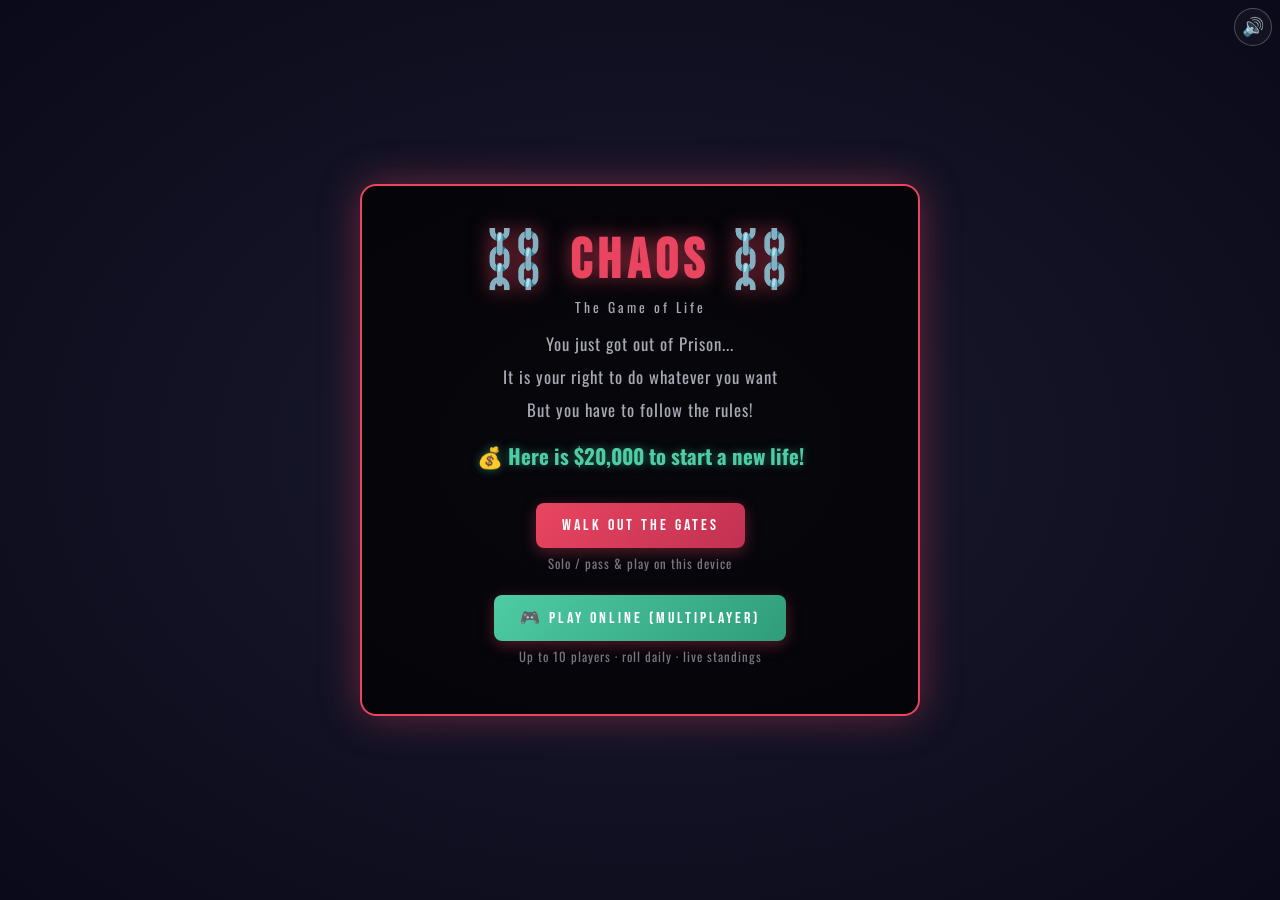
<file: index.html>
<!DOCTYPE html>
<html lang="en">
<head>
    <meta charset="UTF-8">
    <meta name="viewport" content="width=device-width, initial-scale=1.0, maximum-scale=1.0, user-scalable=no">
    <title>CHAOS - The Game of Life</title>
    <link href="https://fonts.googleapis.com/css2?family=Bebas+Neue&family=Oswald:wght@400;600;700&display=swap" rel="stylesheet">
    <link rel="stylesheet" href="style.css">
</head>
<body>

    <!-- INTRO SCREEN -->
    <div id="introScreen" class="screen">
        <div class="prison-gates">
            <div class="logo-wrap">
                <h1 class="logo">⛓️ CHAOS ⛓️</h1>
                <p class="logo-sub">The Game of Life</p>
            </div>
            <p class="intro-text">You just got out of Prison...</p>
            <p class="intro-text">It is your right to do whatever you want</p>
            <p class="intro-text">But you have to follow the rules!</p>
            <p class="money-text">💰 Here is $20,000 to start a new life!</p>
            <button id="startBtn" class="btn">WALK OUT THE GATES</button>
            <p class="intro-text" style="margin-top:6px;font-size:0.8em;opacity:0.7;">Solo / pass &amp; play on this device</p>
            <a href="lobby.html" class="btn" style="display:inline-block;margin-top:14px;text-decoration:none;background:linear-gradient(135deg,#4ecca3,#2f9c7a);">🎮 PLAY ONLINE (MULTIPLAYER)</a>
            <p class="intro-text" style="margin-top:6px;font-size:0.8em;opacity:0.7;">Up to 10 players · roll daily · live standings</p>
        </div>
    </div>

    <!-- SETUP SCREEN -->
    <div id="setupScreen" class="screen hidden">
        <div class="logo-wrap">
            <h1 class="logo">⚡ CHAOS ⚡</h1>
            <p class="logo-sub">The Game of Life</p>
        </div>
        <h2 class="setup-heading">Game Setup</h2>
        <div class="setup-section">
            <h3>How Many Players?</h3>
            <div class="player-buttons">
                <button class="player-btn" onclick="setPlayers(2)">2</button>
                <button class="player-btn" onclick="setPlayers(3)">3</button>
                <button class="player-btn" onclick="setPlayers(4)">4</button>
                <button class="player-btn" onclick="setPlayers(5)">5</button>
                <button class="player-btn" onclick="setPlayers(6)">6</button>
                <button class="player-btn" onclick="setPlayers(7)">7</button>
                <button class="player-btn" onclick="setPlayers(8)">8</button>
                <button class="player-btn" onclick="setPlayers(9)">9</button>
                <button class="player-btn" onclick="setPlayers(10)">10</button>
            </div>
        </div>
        <div class="setup-section">
            <h3>Win Goal?</h3>
            <div class="goal-buttons">
                <button class="goal-btn" onclick="setGoal(100000)">$100K</button>
                <button class="goal-btn" onclick="setGoal(250000)">$250K</button>
                <button class="goal-btn" onclick="setGoal(500000)">$500K</button>
                <button class="goal-btn" onclick="setGoal(1000000)">$1M</button>
                <button class="goal-btn" onclick="setGoal(5000000)">$5M</button>
            </div>
        </div>
        <div class="setup-section">
            <h3>Board Mode?</h3>
            <div class="mode-buttons">
                <button class="mode-btn selected" data-mode="normal" onclick="setMode(event)">
                    <div class="mode-icon">🎯</div>
                    <div class="mode-label">NORMAL</div>
                    <div class="mode-desc">Classic CHAOS — real life struggles</div>
                </button>
                <button class="mode-btn" data-mode="funny" onclick="setMode(event)">
                    <div class="mode-icon">😂</div>
                    <div class="mode-label">FUNNY</div>
                    <div class="mode-desc">Ridiculous outcomes &amp; silly names</div>
                </button>
                <button class="mode-btn" data-mode="sarcastic" onclick="setMode(event)">
                    <div class="mode-icon">😈</div>
                    <div class="mode-label">SARCASTIC</div>
                    <div class="mode-desc">Adult humor — brutally honest chaos</div>
                </button>
            </div>
        </div>
        <button id="setupDoneBtn" class="btn hidden" onclick="setupPlayers()">NEXT — Setup Players</button>
    </div>

    <!-- PLAYER SETUP SCREEN -->
    <div id="playerSetupScreen" class="screen hidden">
        <div class="logo-wrap"><h1 class="logo">⚡ CHAOS ⚡</h1></div>
        <h2 id="playerSetupTitle" class="setup-heading">Player 1 Setup</h2>

        <div class="ab-builder">
            <div class="ab-preview-col">
                <div class="ab-face-wrap">
                    <svg id="avatarSVG" viewBox="0 0 100 160" width="160" height="256" xmlns="http://www.w3.org/2000/svg">
                        <defs>
                            <clipPath id="foreheadClip"><rect x="0" y="0" width="100" height="50"/></clipPath>
                        </defs>
                        <ellipse cx="50" cy="157" rx="18" ry="3" fill="rgba(0,0,0,0.3)"/>
                        <g id="svgLegs">
                            <rect x="34" y="118" width="12" height="28" rx="5" fill="#1565c0"/>
                            <rect x="54" y="118" width="12" height="28" rx="5" fill="#1565c0"/>
                        </g>
                        <g id="svgShoes">
                            <ellipse cx="40" cy="147" rx="9" ry="5" fill="#1a1a1a"/>
                            <ellipse cx="60" cy="147" rx="9" ry="5" fill="#1a1a1a"/>
                        </g>
                        <g id="svgBody">
                            <rect x="29" y="80" width="42" height="42" rx="8" fill="#1976d2"/>
                            <path d="M42 80 L50 90 L58 80" fill="#fff" opacity="0.9"/>
                        </g>
                        <g id="svgArms">
                            <rect x="16" y="82" width="13" height="30" rx="6" fill="#1976d2"/>
                            <rect x="71" y="82" width="13" height="30" rx="6" fill="#1976d2"/>
                        </g>
                        <g id="svgHands">
                            <ellipse cx="22" cy="116" rx="7" ry="6" fill="#FDBCB4"/>
                            <ellipse cx="78" cy="116" rx="7" ry="6" fill="#FDBCB4"/>
                        </g>
                        <rect id="svgNeck" x="43" y="75" width="14" height="10" fill="#FDBCB4"/>
                        <g id="svgHairBack"></g>
                        <ellipse id="svgEarL" cx="23" cy="60" rx="5" ry="7" fill="#FDBCB4"/>
                        <ellipse id="svgEarR" cx="77" cy="60" rx="5" ry="7" fill="#FDBCB4"/>
                        <ellipse cx="23" cy="60" rx="3" ry="4.5" fill="#e8a882" opacity="0.5"/>
                        <ellipse cx="77" cy="60" rx="3" ry="4.5" fill="#e8a882" opacity="0.5"/>
                        <ellipse id="svgHead" cx="50" cy="58" rx="26" ry="28" fill="#FDBCB4"/>
                        <g id="svgBrows">
                            <path d="M34 46 Q40 43 46 46" stroke="#5a3e2b" stroke-width="2" fill="none" stroke-linecap="round"/>
                            <path d="M54 46 Q60 43 66 46" stroke="#5a3e2b" stroke-width="2" fill="none" stroke-linecap="round"/>
                        </g>
                        <g id="svgEyes">
                            <ellipse cx="40" cy="54" rx="6" ry="6.5" fill="white"/>
                            <ellipse cx="60" cy="54" rx="6" ry="6.5" fill="white"/>
                            <circle cx="41" cy="55" r="3.5" fill="#3d2b1f"/>
                            <circle cx="61" cy="55" r="3.5" fill="#3d2b1f"/>
                            <circle cx="42" cy="54" r="1.2" fill="white"/>
                            <circle cx="62" cy="54" r="1.2" fill="white"/>
                        </g>
                        <g id="svgNose">
                            <path d="M47 60 Q45 68 43 70 Q50 73 57 70 Q55 68 53 60" stroke="#d4956a" stroke-width="1.2" fill="none" stroke-linecap="round"/>
                        </g>
                        <g id="svgCheeks"></g>
                        <g id="svgMouth">
                            <path d="M40 77 Q50 85 60 77" stroke="#c0605a" stroke-width="2" fill="none" stroke-linecap="round"/>
                        </g>
                        <g id="svgHairFront"></g>
                        <g id="svgExtras"></g>
                    </svg>
                </div>
                <div class="ab-preview-label">YOUR AVATAR</div>
                <button class="ab-reset-btn" onclick="abReset()">↺ RESET</button>
            </div>
            <div class="ab-options-col">
                <div class="ab-tabs">
                    <button class="ab-tab active" data-cat="skin"   onclick="abSwitchCat(this)">🎨 Skin</button>
                    <button class="ab-tab" data-cat="hair"   onclick="abSwitchCat(this)">💇 Hair</button>
                    <button class="ab-tab" data-cat="eyes"   onclick="abSwitchCat(this)">👁 Eyes</button>
                    <button class="ab-tab" data-cat="brows"  onclick="abSwitchCat(this)">〰 Brows</button>
                    <button class="ab-tab" data-cat="nose"   onclick="abSwitchCat(this)">👃 Nose</button>
                    <button class="ab-tab" data-cat="mouth"  onclick="abSwitchCat(this)">👄 Mouth</button>
                    <button class="ab-tab" data-cat="cheeks" onclick="abSwitchCat(this)">🌸 Cheeks</button>
                    <button class="ab-tab" data-cat="outfit" onclick="abSwitchCat(this)">👕 Outfit</button>
                    <button class="ab-tab" data-cat="extras" onclick="abSwitchCat(this)">🎩 Extras</button>
                </div>
                <div class="ab-options-grid" id="abOptions"></div>
            </div>
        </div>

        <div class="setup-section" style="margin-top:10px">
            <h3>Enter Your Name!</h3>
            <input type="text" id="playerName" class="name-input" placeholder="Enter your name" autocomplete="off"/>
        </div>
        <button id="nextPlayerBtn" class="btn" onclick="nextPlayer()">NEXT PLAYER</button>
    </div>

    <!-- GAME SCREEN -->
    <div id="gameScreen" class="screen hidden game-layout">
        <!-- LEFT: Player cards -->
        <div class="left-col">
            <div class="col-title">⚡ CHAOS ⚡<br><span class="win-goal-display" id="winGoalDisplay"></span></div>
            <div id="playerInfoBar" class="player-info-bar"></div>
        </div>

        <!-- CENTER: Board -->
        <div class="center-col">
            <div id="lastCardBanner" class="last-card-banner hidden"></div>
            <div id="gameBoard" class="game-board">
                <!-- Center area — absolutely positioned inside the board -->
                <div class="center-area" id="centerArea">
                    <div class="center-title">⚡ CHAOS ⚡</div>
                    <div class="center-sub" id="centerMode">The Game of Life</div>
                    <div class="center-goal" id="centerGoal"></div>
                </div>
            </div>
        </div>

        <!-- RIGHT: Dice + Active Player -->
        <div class="right-col">
            <div class="game-controls">
                <div class="dice-area">
                    <div id="die1" class="die">🎲</div>
                    <div id="die2" class="die">🎲</div>
                </div>
                <button id="rollDiceBtn" class="btn dice-btn" onclick="rollDice()">🎲 ROLL DICE</button>
                <div id="diceResult" class="dice-result"></div>
                <div id="gameMessage" class="game-message"></div>
            </div>

            <div id="activePlayerPanel" class="active-player-panel">
                <div class="ap-label">CURRENT TURN</div>
                <div id="apAvatar" class="ap-avatar"></div>
                <div id="apName" class="ap-name"></div>
                <div id="apMoney" class="ap-money"></div>
                <div id="apJob" class="ap-job"></div>
                <div id="apHappiness" class="ap-detail"></div>
                <div id="apLaps" class="ap-detail" style="font-size:0.65em;color:#6a6a7f;margin-top:2px;"></div>
                <div id="apJail" class="ap-jail hidden"></div>
                <div class="asset-section">
                    <div class="asset-label">🏠 HOUSING</div>
                    <div id="apHousingDisplay" class="asset-display">
                        <div id="apHousingIcon" class="asset-icon"></div>
                        <div id="apHousingName" class="asset-name"></div>
                        <div class="upgrade-track" id="housingTrack"></div>
                    </div>
                </div>
                <div class="asset-section">
                    <div class="asset-label">🚗 CAR / TRANSPORT</div>
                    <div id="apCarDisplay" class="asset-display">
                        <div id="apCarIcon" class="asset-icon"></div>
                        <div id="apCarName" class="asset-name"></div>
                        <div class="upgrade-track" id="carTrack"></div>
                    </div>
                </div>
            </div>
        </div>
    </div>

    <!-- CARD OVERLAY -->
    <div id="cardOverlay" class="card-overlay hidden">
        <div id="cardDisplay" class="card-display">
            <div class="card-type-label" id="cardTypeLabel"></div>
            <div class="card-icon" id="cardIcon"></div>
            <div class="card-title" id="cardTitle"></div>
            <div class="card-body" id="cardBody"></div>
            <button id="cardContinueBtn" class="card-continue-btn" style="display:none">▶ CONTINUE</button>
        </div>
    </div>

    <!-- POPUP -->
    <div id="popup" class="popup hidden">
        <div class="popup-content">
            <h2 id="popupTitle"></h2>
            <p id="popupMessage" style="white-space:pre-line"></p>
            <button class="btn" onclick="closePopup()">OK!!</button>
        </div>
    </div>

    <!-- MINI GAME OVERLAY -->
    <div id="miniGameOverlay" class="popup hidden">
        <div class="popup-content mini-game-content">
            <h2 id="mgTitle">Mini Game!</h2>
            <p id="mgDesc"></p>
            <div id="mgArea"></div>
        </div>
    </div>

    <!-- VEHICLE SHOWDOWN OVERLAY -->
    <div id="stealOverlay" class="popup hidden">
        <div class="popup-content">
            <h2 id="stealTitle" style="color:var(--gold)">⚡ VEHICLE SHOWDOWN ⚡</h2>
            <p id="stealDesc" style="white-space:pre-line;font-size:0.85em;color:#ccc;margin-bottom:8px"></p>
            <!-- Avatar showdown display -->
            <div class="showdown-avatars">
                <div class="showdown-player">
                    <div class="showdown-av" id="showdownAv1"></div>
                    <div class="showdown-name" id="showdownName1">Player 1</div>
                    <div id="showdownDie1" class="die" style="margin:4px auto">🎲</div>
                </div>
                <div class="vs-badge">VS</div>
                <div class="showdown-player">
                    <div class="showdown-av" id="showdownAv2"></div>
                    <div class="showdown-name" id="showdownName2">Player 2</div>
                    <div id="showdownDie2" class="die" style="margin:4px auto">🎲</div>
                </div>
            </div>
            <div id="stealResult" style="color:var(--gold);font-size:1em;min-height:36px;margin:10px 0;font-weight:700;line-height:1.4"></div>
            <button id="stealRollBtn" class="btn" onclick="resolveSteal()">🎲 ROLL OFF!</button>
            <button id="stealSkipBtn" class="btn" style="background:#444;margin-top:6px" onclick="skipSteal()">🚶 WALK AWAY</button>
        </div>
    </div>

    <script src="data.js"></script>
    <script src="sound.js"></script>
    <script src="game.js"></script>
</body>
</html>
</file>
<file: style.css>
* { margin: 0; padding: 0; box-sizing: border-box; }

:root {
    --red: #e94560;
    --green: #4ecca3;
    --gold: #f5a623;
    --dark: #1a1a2e;
    --darker: #0a0a1a;
    --mid: #16213e;
    --navy: #0f3460;
    --grey: #a8a8b3;
}

body {
    background: var(--darker);
    color: #fff;
    font-family: 'Oswald', sans-serif;
    min-height: 100vh;
    overflow-x: hidden;
    -webkit-tap-highlight-color: transparent;
}

.hidden { display: none !important; }

/* ── LOGO ── */
.logo { font-family: 'Bebas Neue', sans-serif; color: var(--red); letter-spacing: 6px; text-shadow: 0 0 20px rgba(233,69,96,0.7); }
.logo-sub { color: var(--grey); font-size: 0.85em; letter-spacing: 3px; margin-top: 2px; }
.logo-wrap { text-align: center; margin-bottom: 14px; }

/* ── SCREENS ── */
.screen {
    min-height: 100vh;
    display: flex;
    flex-direction: column;
    align-items: center;
    justify-content: center;
    padding: 20px;
}

/* ── INTRO ── */
#introScreen { background: radial-gradient(ellipse at center, #1a1a2e 0%, #0a0a1a 100%); }
.prison-gates {
    background: rgba(0,0,0,0.75);
    border: 2px solid var(--red);
    border-radius: 16px;
    padding: 40px 28px;
    max-width: 560px;
    width: 100%;
    box-shadow: 0 0 40px rgba(233,69,96,0.4);
    text-align: center;
}
.prison-gates .logo { font-size: 3.5em; }
.intro-text { color: var(--grey); margin: 8px 0; font-size: 1.05em; letter-spacing: 1px; }
.money-text { color: var(--green); font-size: 1.3em; font-weight: 700; margin: 18px 0; text-shadow: 0 0 10px rgba(78,204,163,0.5); }

/* ── SETUP ── */
#setupScreen, #playerSetupScreen { background: radial-gradient(ellipse at top, #16213e, #0a0a1a); }
.setup-heading { color: var(--green); font-size: 1.4em; letter-spacing: 3px; margin-bottom: 14px; }
.setup-section {
    background: rgba(0,0,0,0.4);
    border: 1px solid var(--navy);
    border-radius: 10px;
    padding: 16px;
    margin: 10px 0;
    width: 100%;
    max-width: 580px;
    text-align: center;
}
.setup-section h3 { color: var(--green); margin-bottom: 10px; letter-spacing: 2px; font-size: 0.95em; }
.player-buttons, .goal-buttons { display: flex; flex-wrap: wrap; gap: 8px; justify-content: center; }

.player-btn {
    background: var(--navy); color: #fff;
    border: 2px solid var(--green);
    padding: 10px 14px; font-size: 1.1em;
    font-family: 'Oswald', sans-serif; font-weight: 600;
    border-radius: 8px; cursor: pointer; transition: all 0.2s; min-width: 46px;
    touch-action: manipulation;
}
.player-btn:hover, .player-btn.selected { background: var(--green); color: var(--dark); }

.goal-btn {
    background: var(--navy); color: #fff;
    border: 2px solid var(--gold);
    padding: 10px 16px; font-size: 0.95em;
    font-family: 'Oswald', sans-serif; font-weight: 600;
    border-radius: 8px; cursor: pointer; transition: all 0.2s; margin: 3px;
    touch-action: manipulation;
}
.goal-btn:hover, .goal-btn.selected { background: var(--gold); color: var(--dark); }

.name-input {
    width: 100%; padding: 12px;
    background: var(--navy); color: #fff;
    border: 2px solid var(--green); border-radius: 8px;
    font-size: 1.1em; font-family: 'Oswald', sans-serif;
    text-align: center; letter-spacing: 2px;
}
.name-input::placeholder { color: var(--grey); }
.name-input:focus { outline: none; border-color: var(--red); }

/* ── BUTTONS ── */
.btn {
    background: linear-gradient(135deg, var(--red), #c23152);
    color: #fff; border: none;
    padding: 13px 26px; font-size: 1em;
    font-family: 'Bebas Neue', sans-serif; letter-spacing: 3px;
    border-radius: 8px; cursor: pointer; margin-top: 14px;
    transition: all 0.2s; box-shadow: 0 4px 15px rgba(233,69,96,0.35);
    touch-action: manipulation;
    -webkit-user-select: none; user-select: none;
}
.btn:active { transform: scale(0.97); }
.btn:disabled { opacity: 0.4; cursor: not-allowed; }

/* ══════════════════════════════════════
   GAME LAYOUT — 3 columns
══════════════════════════════════════ */
.game-layout {
    flex-direction: row !important;
    align-items: stretch !important;
    justify-content: flex-start !important;
    padding: 4px !important;
    gap: 4px;
    height: 100vh;
    height: 100dvh;
    overflow: hidden;
}

/* ── LEFT COL ── */
.left-col {
    display: flex;
    flex-direction: column;
    width: 170px;
    flex-shrink: 0;
    gap: 3px;
    height: 100%;
}
.col-title {
    font-family: 'Bebas Neue', sans-serif;
    color: var(--red);
    font-size: 0.82em;
    letter-spacing: 2px;
    text-align: center;
    padding: 3px 4px;
    background: rgba(0,0,0,0.4);
    border: 1px solid var(--red);
    border-radius: 6px;
    line-height: 1.3;
    flex-shrink: 0;
}
.win-goal-display { color: var(--gold); font-size: 0.68em; font-family: 'Oswald', sans-serif; }

.player-info-bar {
    display: grid;
    grid-template-columns: 1fr 1fr;
    grid-auto-rows: minmax(0, 1fr);
    gap: 3px;
    flex: 1;
    min-height: 0;
    overflow: hidden;
    align-content: start;
}

.player-token {
    background: rgba(0,0,0,0.5);
    border: 1px solid var(--navy);
    border-radius: 6px;
    padding: 4px 5px;
    font-size: 0.56em;
    transition: border-color 0.25s, background 0.25s;
    overflow: hidden;
    display: flex;
    flex-direction: column;
    gap: 1px;
    height: auto;
}
.player-token.active-player {
    border-color: var(--red);
    box-shadow: 0 0 6px rgba(233,69,96,0.5);
    background: rgba(233,69,96,0.15);
}
.token-row1 { display: flex; align-items: center; gap: 2px; }
.token-avatar { display: flex; align-items: center; justify-content: center; width: 26px; height: 30px; flex-shrink: 0; }
.token-avatar svg { display: block; }
.token-name { font-weight: 700; color: var(--green); overflow: hidden; text-overflow: ellipsis; white-space: nowrap; flex: 1; }
.token-money { color: var(--gold); font-weight: 700; }
.token-details { color: var(--grey); font-size: 0.82em; white-space: nowrap; overflow: hidden; text-overflow: ellipsis; }
.token-jail { color: var(--red); font-size: 0.82em; font-weight: 700; }

/* ── CENTER COL ── */
.center-col {
    display: flex;
    flex-direction: column;
    align-items: center;
    justify-content: center;
    flex: 1;
    min-width: 0;
    height: 100%;
}

/* ══════════════════════════════════════
   BOARD — uniform 10×10 grid
   All 36 outer squares same size.
   Center occupies 8×8 inner cells.
══════════════════════════════════════ */
.game-board {
    display: grid;
    /* Fat outer ring, smaller center: edge tracks 2fr, inner 8 tracks 1fr */
    grid-template-columns: 2fr repeat(8, 1fr) 2fr;
    grid-template-rows: 2fr repeat(8, 1fr) 2fr;
    gap: 2px;
    width:  min(98vh, calc(100vw - 348px));
    height: min(98vh, calc(100vw - 348px));
    max-width: 920px;
    max-height: 920px;
    background: var(--darker);
    border: 2px solid var(--red);
    border-radius: 10px;
    padding: 2px;
    position: relative;
}

/* Every outer board space — identical size via the grid */
.board-space {
    background: rgba(15,52,96,0.65);
    border: 1px solid rgba(255,255,255,0.1);
    border-radius: 3px;
    display: flex;
    flex-direction: column;
    align-items: center;
    justify-content: flex-start;
    padding: 2px 1px;
    text-align: center;
    position: relative;
    overflow: visible;
    cursor: pointer;
    transition: border-color 0.15s;
    /* Ensure text stays readable at any square size */
    min-width: 0;
}
.board-space:hover { border-color: var(--gold); }

/* Destination highlight when waiting for player tap */
.board-space.clickable-space {
    border-color: var(--gold) !important;
    box-shadow: 0 0 10px rgba(245,166,35,0.7);
    animation: pulseGold 0.8s ease-in-out infinite alternate;
    z-index: 10;
}
@keyframes pulseGold {
    from { box-shadow: 0 0 6px rgba(245,166,35,0.5); }
    to   { box-shadow: 0 0 18px rgba(245,166,35,0.9); }
}

/* Space content — fluid font so text stays readable */
.space-icon {
    font-size: clamp(1.2em, 2.9vmin, 2.3em);
    line-height: 1;
    flex-shrink: 0;
}
.space-name {
    font-size: clamp(0.72em, 2vmin, 1.35em);
    line-height: 1.1;
    word-break: break-word;
    color: #f3f5fb;
    font-weight: 700;
    margin-top: 1px;
    letter-spacing: 0.2px;
    /* Ensure name wraps instead of overflow */
    overflow-wrap: break-word;
    width: 100%;
}

/* Avatar pieces on squares */
.space-players {
    display: flex;
    flex-wrap: wrap;
    gap: 0;
    justify-content: center;
    position: absolute;
    bottom: 1px;
    left: 0;
    right: 0;
    overflow: visible;
    z-index: 2;
}
.space-piece {
    display: flex;
    align-items: center;
    justify-content: center;
    line-height: 1;
    cursor: default;
    filter: drop-shadow(0 2px 4px rgba(0,0,0,0.9));
    /* Hopping animation class */
    transition: transform 0.15s;
}

/* Avatar hop animation */
.piece-hop {
    animation: pieceHop 0.35s cubic-bezier(0.33,1.6,0.68,1) forwards;
}
@keyframes pieceHop {
    0%   { transform: translateY(0) scale(1); }
    40%  { transform: translateY(-18px) scale(1.25); }
    70%  { transform: translateY(-6px) scale(0.95); }
    100% { transform: translateY(0) scale(1); }
}

/* Space type colours */
.board-space.corner   { background: rgba(233,69,96,0.3);   border-color: var(--red); }
.board-space.payday   { background: rgba(78,204,163,0.25); border-color: var(--green); }
.board-space.good     { background: rgba(78,204,163,0.15); border-color: var(--green); }
.board-space.bad      { background: rgba(233,69,96,0.15);  border-color: var(--red); }
.board-space.house    { background: rgba(78,204,163,0.22); border-color: #4ecca3; }
.board-space.car      { background: rgba(245,166,35,0.22); border-color: #f5a623; }
.board-space.realtor  { background: rgba(78,204,163,0.15); border-color: #4ecca3; }
.board-space.job      { background: rgba(138,43,226,0.25); border-color: #8a2be2; }
.board-space.jcard    { background: rgba(138,43,226,0.15); border-color: #8a2be2; }
.board-space.hustle   { background: rgba(255,140,0,0.18);  border-color: #ff8c00; }
.board-space.fastfood { background: rgba(220,50,50,0.22);  border-color: #ff2a2a; }
.board-space.blank    { background: rgba(10,10,26,0.3);    border-color: rgba(255,255,255,0.05); opacity: 0.6; }

/* ── CENTER AREA (spans 8×8 inner cells) ── */
.center-area {
    /* Positioned absolutely so it doesn't interfere with grid layout */
    position: absolute;
    /* Matches the fat outer ring (~16.7% per edge track) + gap */
    top: calc(16.6% + 4px);
    left: calc(16.6% + 4px);
    right: calc(16.6% + 4px);
    bottom: calc(16.6% + 4px);
    background: rgba(0,0,0,0.75);
    border: 2px solid var(--navy);
    border-radius: 10px;
    display: flex;
    flex-direction: column;
    align-items: center;
    justify-content: center;
    gap: 6px;
    padding: 8px;
    overflow: hidden;
    pointer-events: none;
    z-index: 1;
}
.center-title {
    font-family: 'Bebas Neue', sans-serif;
    font-size: clamp(1em, 3vmin, 2.4em);
    color: var(--red);
    letter-spacing: 6px;
    text-shadow: 0 0 20px rgba(233,69,96,0.7);
}
.center-sub   { color: var(--grey); font-size: clamp(0.45em, 1.1vmin, 0.75em); letter-spacing: 2px; }
.center-goal  { color: var(--gold); font-size: clamp(0.45em, 1.1vmin, 0.75em); font-weight: 600; }

/* ── RIGHT COL ── */
.right-col {
    display: flex;
    flex-direction: column;
    width: 162px;
    flex-shrink: 0;
    gap: 6px;
    height: 100%;
    overflow-y: auto;
}

/* Game Controls */
.game-controls {
    background: rgba(0,0,0,0.5);
    border: 2px solid var(--gold);
    border-radius: 10px;
    padding: 10px;
    display: flex;
    flex-direction: column;
    align-items: center;
    gap: 6px;
}

/* Active Player Panel */
.active-player-panel {
    background: rgba(0,0,0,0.55);
    border: 2px solid var(--red);
    border-radius: 12px;
    padding: 10px;
    text-align: center;
    box-shadow: 0 0 16px rgba(233,69,96,0.25);
    flex: 1;
    overflow-y: auto;
}
.ap-label { font-family: 'Bebas Neue', sans-serif; font-size: 0.7em; letter-spacing: 4px; color: var(--red); margin-bottom: 4px; }
.ap-avatar { font-size: 2.5em; margin: 2px 0; }
.ap-name { font-family: 'Bebas Neue', sans-serif; font-size: 1.2em; color: var(--green); letter-spacing: 2px; }
.ap-money { color: var(--gold); font-size: 1em; font-weight: 700; margin: 2px 0; }
.ap-job { color: var(--grey); font-size: 0.72em; margin-bottom: 4px; }
.ap-detail { color: var(--grey); font-size: 0.7em; margin: 1px 0; }
.ap-jail { color: var(--red); font-size: 0.8em; font-weight: 700; margin-top: 4px; }

/* ── DICE ── */
.dice-area { display: flex; gap: 10px; justify-content: center; }
.die {
    width: 44px; height: 44px;
    background: linear-gradient(135deg, var(--navy), var(--mid));
    border: 2px solid var(--gold);
    border-radius: 10px;
    display: flex; align-items: center; justify-content: center;
    font-size: 1.4em;
}
.die.rolling { animation: diceRoll 0.5s ease; }
@keyframes diceRoll {
    0%   { transform: rotate(0deg) scale(1); }
    25%  { transform: rotate(20deg) scale(1.2); }
    50%  { transform: rotate(-15deg) scale(0.9); }
    75%  { transform: rotate(10deg) scale(1.1); }
    100% { transform: rotate(0deg) scale(1); }
}
.dice-btn { font-size: 0.9em; padding: 10px 14px; margin-top: 0; width: 100%; }
.dice-result { font-size: 0.88em; color: var(--gold); font-weight: 700; text-align: center; min-height: 18px; letter-spacing: 1px; }
.game-message { font-size: 0.7em; color: var(--grey); text-align: center; min-height: 32px; line-height: 1.4; }

/* ── ASSET SECTIONS ── */
.asset-section {
    margin-top: 6px;
    background: rgba(0,0,0,0.3);
    border: 1px solid var(--navy);
    border-radius: 8px;
    padding: 6px;
    width: 100%;
}
.asset-label { font-family: 'Bebas Neue', sans-serif; font-size: 0.65em; letter-spacing: 3px; color: var(--grey); margin-bottom: 4px; }
.asset-display { display: flex; flex-direction: column; align-items: center; gap: 2px; }
.asset-icon {
    font-size: 1.8em; line-height: 1;
    filter: drop-shadow(0 0 5px rgba(255,255,255,0.25));
    transition: all 0.4s ease;
}
.asset-icon.upgraded { animation: assetPop 0.5s ease; }
@keyframes assetPop { 0%{transform:scale(1)} 40%{transform:scale(1.5)} 70%{transform:scale(0.9)} 100%{transform:scale(1)} }
.asset-name { font-size: 0.68em; color: var(--green); font-weight: 600; letter-spacing: 1px; text-align: center; }

.upgrade-track { display: flex; flex-wrap: wrap; gap: 3px; justify-content: center; margin-top: 4px; }
.upgrade-dot {
    width: 8px; height: 8px; border-radius: 50%;
    background: rgba(255,255,255,0.08);
    border: 1px solid rgba(255,255,255,0.18);
    transition: all 0.3s;
}
.upgrade-dot.filled { background: var(--gold); border-color: var(--gold); box-shadow: 0 0 4px rgba(245,166,35,0.5); }
.upgrade-dot.current { background: var(--green); border-color: var(--green); box-shadow: 0 0 6px rgba(78,204,163,0.8); transform: scale(1.3); }

/* ── CARD OVERLAY ── */
.card-overlay {
    position: fixed; inset: 0;
    background: rgba(0,0,0,0.85);
    display: flex; align-items: center; justify-content: center;
    z-index: 500;
    animation: fadeIn 0.3s ease;
    padding: 16px;
}
@keyframes fadeIn { from{opacity:0} to{opacity:1} }

.card-display {
    background: linear-gradient(145deg, var(--mid), var(--navy));
    border-radius: 20px;
    padding: 28px 24px;
    max-width: 360px; width: 100%;
    max-height: 85vh;
    overflow-y: auto;
    text-align: center;
    box-shadow: 0 0 60px rgba(0,0,0,0.8);
    animation: cardSlideIn 0.35s cubic-bezier(0.175,0.885,0.32,1.275);
    position: relative;
    border: 3px solid var(--navy);
}
@keyframes cardSlideIn { from{transform:scale(0.5) translateY(40px);opacity:0} to{transform:scale(1) translateY(0);opacity:1} }

.card-display.card-good     { border-color: var(--green); box-shadow: 0 0 40px rgba(78,204,163,0.4); }
.card-display.card-bad      { border-color: var(--red);   box-shadow: 0 0 40px rgba(233,69,96,0.4); }
.card-display.card-sarcastic{ border-color: var(--gold);  box-shadow: 0 0 40px rgba(245,166,35,0.4); }

.card-type-label { font-family:'Bebas Neue',sans-serif; font-size:0.85em; letter-spacing:4px; color:var(--grey); margin-bottom:6px; }
.card-good      .card-type-label { color:var(--green); }
.card-bad       .card-type-label { color:var(--red); }
.card-sarcastic .card-type-label { color:var(--gold); }

.card-icon  { font-size:3em; margin:6px 0; animation:iconPop 0.5s ease 0.2s both; }
@keyframes iconPop { from{transform:scale(0) rotate(-20deg);opacity:0} to{transform:scale(1) rotate(0);opacity:1} }

.card-title { font-family:'Bebas Neue',sans-serif; font-size:1.5em; letter-spacing:2px; margin-bottom:8px; }
.card-good      .card-title { color:var(--green); }
.card-bad       .card-title { color:var(--red); }
.card-sarcastic .card-title { color:var(--gold); }
.card-body { color:#ddd; font-size:0.9em; line-height:1.6; white-space: pre-line; text-align: left; font-family: 'Oswald', monospace; }

.card-continue-btn {
    display: block;
    margin: 20px auto 0;
    padding: 12px 32px;
    background: linear-gradient(135deg, var(--red), #c23152);
    color: #fff;
    border: none;
    border-radius: 8px;
    font-family: 'Bebas Neue', sans-serif;
    font-size: 1.1em;
    letter-spacing: 3px;
    cursor: pointer;
    box-shadow: 0 4px 15px rgba(233,69,96,0.4);
    transition: transform 0.15s, box-shadow 0.15s;
    touch-action: manipulation;
}
.card-continue-btn:active { transform: scale(0.96); }
.card-good .card-continue-btn { background: linear-gradient(135deg, #2ea87e, #4ecca3); box-shadow: 0 4px 15px rgba(78,204,163,0.4); color: #0a0a1a; }
.card-bad .card-continue-btn { background: linear-gradient(135deg, var(--red), #c23152); }
.card-sarcastic .card-continue-btn { background: linear-gradient(135deg, #c98a00, var(--gold)); color: #0a0a1a; }

/* Last-drawn card banner */
.last-card-banner {
    font-size: 0.72em;
    font-weight: 700;
    text-align: center;
    padding: 5px 8px;
    border-radius: 6px;
    border: 1px solid rgba(255,255,255,0.15);
    background: rgba(0,0,0,0.5);
    color: var(--grey);
    letter-spacing: 0.5px;
    margin-bottom: 4px;
    white-space: nowrap;
    overflow: hidden;
    text-overflow: ellipsis;
    width: 100%;
}
.last-card-banner.lcb-good     { color: var(--green); border-color: var(--green); }
.last-card-banner.lcb-bad      { color: var(--red);   border-color: var(--red); }
.last-card-banner.lcb-sarcastic{ color: var(--gold);  border-color: var(--gold); }

/* ── POPUP ── */
.popup {
    position:fixed; inset:0;
    background:rgba(0,0,0,0.88);
    display:flex; align-items:center; justify-content:center;
    z-index:1000;
    padding: 16px;
}
.popup-content {
    background:linear-gradient(135deg,var(--mid),var(--navy));
    border:2px solid var(--red); border-radius:14px;
    padding:28px 22px; max-width:440px; width:100%;
    text-align:center; box-shadow:0 0 40px rgba(233,69,96,0.4);
    animation:popupIn 0.3s ease;
    max-height: 90vh; overflow-y: auto;
}
@keyframes popupIn { from{transform:scale(0.6);opacity:0} to{transform:scale(1);opacity:1} }
.popup-content h2 { color:var(--red); font-family:'Bebas Neue',sans-serif; font-size:1.6em; letter-spacing:3px; margin-bottom:10px; }
.popup-content p  { color:#ccc; font-size:0.95em; line-height:1.6; margin-bottom:14px; }
.popup-good { border-color:var(--green)!important; box-shadow:0 0 40px rgba(78,204,163,0.4)!important; }
.popup-good h2 { color:var(--green)!important; }

/* mini game */
.mini-game-content { border-color: var(--gold) !important; }
.mini-game-content h2 { color: var(--gold) !important; }
#mgArea { margin: 10px 0; display: flex; flex-wrap: wrap; gap: 8px; justify-content: center; }
.mg-btn {
    background: var(--navy); color: #fff;
    border: 2px solid var(--green); border-radius: 8px;
    padding: 12px 18px; font-size: 1.1em;
    font-family: 'Oswald', sans-serif; font-weight: 600;
    cursor: pointer; transition: all 0.2s;
    touch-action: manipulation;
    min-width: 70px;
}
.mg-btn:hover, .mg-btn.selected { background: var(--green); color: var(--dark); }
.mg-btn.wrong { background: var(--red); border-color: var(--red); color: #fff; }

/* ── SHOWDOWN OVERLAY ── */
#stealOverlay .popup-content {
    border-color: var(--gold);
    box-shadow: 0 0 50px rgba(245,166,35,0.5);
}
#stealOverlay h2 { color: var(--gold) !important; }
.showdown-avatars {
    display: flex;
    justify-content: center;
    align-items: center;
    gap: 20px;
    margin: 10px 0;
    font-size: 0.9em;
    color: var(--grey);
}
.showdown-player {
    display: flex;
    flex-direction: column;
    align-items: center;
    gap: 6px;
}
.showdown-av {
    display: flex; align-items: center; justify-content: center;
    width: 56px; height: 72px;
}
.showdown-name {
    color: var(--green);
    font-size: 0.75em;
    font-weight: 700;
    max-width: 80px;
    overflow: hidden;
    text-overflow: ellipsis;
    white-space: nowrap;
}
.vs-badge {
    font-family: 'Bebas Neue', sans-serif;
    font-size: 1.8em;
    color: var(--red);
    text-shadow: 0 0 10px rgba(233,69,96,0.7);
}

/* ── WIN SCREEN ── */
#winScreen { background:radial-gradient(ellipse at center,#1a1a2e,#0a0a1a); }
.win-content {
    background:rgba(0,0,0,0.7); border:3px solid var(--gold);
    border-radius:16px; padding:36px 24px; max-width:560px; width:100%;
    text-align:center; box-shadow:0 0 50px rgba(245,166,35,0.5);
    animation:popupIn 0.5s ease;
}
.win-content h1 { font-family:'Bebas Neue',sans-serif; font-size:2.6em; color:var(--gold); letter-spacing:4px; text-shadow:0 0 20px rgba(245,166,35,0.7); margin-bottom:14px; }
.win-stats { display:grid; grid-template-columns:1fr 1fr; gap:10px; margin:16px 0; }
.win-stat { background:rgba(15,52,96,0.6); border:1px solid var(--gold); border-radius:8px; padding:12px; }
.win-stat-label { color:var(--grey); font-size:0.82em; }
.win-stat-value { color:var(--gold); font-size:1.2em; font-weight:700; }

/* ── HAPPINESS BAR ── */
.happiness-bar-wrap { display:flex; align-items:center; gap:4px; justify-content:center; margin-top:2px; }
.happiness-bar { flex:1; height:6px; background:rgba(255,255,255,0.1); border-radius:3px; overflow:hidden; max-width:80px; }
.happiness-fill { height:100%; border-radius:3px; transition:width 0.5s, background 0.5s; }

/* ── SCROLLBAR ── */
::-webkit-scrollbar { width:4px; }
::-webkit-scrollbar-track { background:var(--dark); }
::-webkit-scrollbar-thumb { background:var(--red); border-radius:3px; }

/* ══════════════════════════════════════
   MOBILE
══════════════════════════════════════ */
@media (max-width: 600px) {
    .game-layout {
        flex-direction: column !important;
        padding: 4px !important;
        gap: 4px;
        overflow-y: auto;
        align-items: stretch !important;
    }
    .left-col { width: 100%; flex-direction: row; flex-wrap: nowrap; overflow-x: auto; gap: 4px; }
    .player-info-bar { display: flex; flex-direction: row; flex-wrap: nowrap; gap: 4px; overflow-x: auto; grid-template-columns: none; }
    .player-token { min-width: 80px; font-size: 0.55em; }
    .center-col { width: 100%; }
    .game-board {
        width: min(98vw, 480px);
        height: min(98vw, 480px);
    }
    .right-col { width: 100%; flex-direction: row; flex-wrap: wrap; gap: 4px; align-items: flex-start; }
    .game-controls { flex: 1; min-width: 150px; }
    .active-player-panel { flex: 1; min-width: 150px; }
    .asset-section { display: none; }
}

@media (min-width: 601px) and (max-width: 900px) {
    .left-col { width: 90px; }
    .right-col { width: 140px; }
    .game-board {
        width: min(calc(100vh - 16px), calc(100vw - 240px));
        height: min(calc(100vh - 16px), calc(100vw - 240px));
    }
}

/* ── SVG AVATAR BUILDER ── */
.ab-builder {
    display: flex;
    gap: 14px;
    width: 100%;
    max-width: 620px;
    min-height: 360px;
    background: rgba(0,0,0,0.4);
    border: 1px solid var(--navy);
    border-radius: 12px;
    padding: 14px;
}
.ab-preview-col {
    display: flex;
    flex-direction: column;
    align-items: center;
    gap: 6px;
    flex-shrink: 0;
}
.ab-face-wrap {
    background: linear-gradient(160deg, var(--mid), var(--navy));
    border: 2px solid var(--green);
    border-radius: 16px;
    padding: 10px;
    box-shadow: 0 0 16px rgba(78,204,163,0.3);
}
.ab-preview-label { font-family: 'Bebas Neue', sans-serif; font-size: 0.65em; letter-spacing: 3px; color: var(--green); }
.ab-reset-btn {
    background: transparent;
    border: 1px solid var(--grey);
    color: var(--grey);
    border-radius: 6px;
    padding: 4px 10px;
    font-size: 0.7em;
    font-family: 'Oswald', sans-serif;
    cursor: pointer;
    touch-action: manipulation;
    letter-spacing: 1px;
}
.ab-reset-btn:hover { border-color: var(--red); color: var(--red); }
.ab-options-col { flex: 1; display: flex; flex-direction: column; gap: 8px; min-width: 0; }
.ab-tabs { display: flex; flex-wrap: wrap; gap: 4px; }
.ab-tab {
    background: var(--navy);
    border: 1px solid rgba(255,255,255,0.1);
    color: var(--grey);
    border-radius: 6px;
    padding: 5px 9px;
    font-family: 'Oswald', sans-serif;
    font-size: 0.72em;
    cursor: pointer;
    touch-action: manipulation;
    transition: all 0.15s;
    white-space: nowrap;
}
.ab-tab:hover  { border-color: var(--green); color: #fff; }
.ab-tab.active { background: var(--green); border-color: var(--green); color: var(--dark); font-weight: 700; }
.ab-options-grid { flex: 1; overflow-y: auto; display: flex; flex-direction: column; gap: 6px; padding-right: 2px; }
.ab-section-label { font-family: 'Bebas Neue', sans-serif; font-size: 0.68em; letter-spacing: 3px; color: var(--gold); margin-top: 4px; }
.ab-opt-row { display: flex; flex-wrap: wrap; gap: 5px; }
.ab-opt-btn {
    background: rgba(15,52,96,0.7);
    border: 2px solid rgba(255,255,255,0.1);
    color: #ddd;
    border-radius: 6px;
    padding: 5px 10px;
    font-size: 0.75em;
    font-family: 'Oswald', sans-serif;
    cursor: pointer;
    touch-action: manipulation;
    transition: all 0.12s;
    white-space: nowrap;
}
.ab-opt-btn:hover { border-color: var(--green); color: #fff; }
.ab-opt-btn.sel   { border-color: var(--gold); background: rgba(245,166,35,0.2); color: var(--gold); }
.ab-swatch-row { display: flex; flex-wrap: wrap; gap: 5px; }
.ab-swatch {
    width: 34px; height: 34px;
    border-radius: 8px;
    border: 2px solid rgba(255,255,255,0.15);
    cursor: pointer;
    touch-action: manipulation;
    transition: transform 0.12s, border-color 0.12s;
    flex-shrink: 0;
}
.ab-swatch.sm { width: 26px; height: 26px; border-radius: 6px; }
.ab-swatch:hover { transform: scale(1.15); border-color: rgba(255,255,255,0.5); }
.ab-swatch.sel   { border-color: var(--gold); box-shadow: 0 0 8px rgba(245,166,35,0.6); transform: scale(1.1); }

.token-avatar svg, .space-piece svg, .ap-avatar svg { display: block; overflow: visible; }
.token-avatar { display: flex; align-items: center; justify-content: center; width: 22px; height: 35px; flex-shrink: 0; overflow: visible; }
.space-piece  { display: flex; align-items: center; justify-content: center; overflow: visible; position: relative; z-index: 3; }
.ap-avatar    { display: flex; align-items: center; justify-content: center; margin: 2px auto; }

@media (max-width: 500px) {
    .ab-builder { flex-direction: column; min-height: auto; }
    .ab-preview-col { flex-direction: row; align-items: flex-start; }
}

/* ── BOARD MODE SELECTOR ── */
.mode-buttons { display: flex; gap: 10px; justify-content: center; flex-wrap: wrap; }
.mode-btn {
    background: rgba(15,52,96,0.6);
    border: 2px solid rgba(255,255,255,0.1);
    border-radius: 12px;
    padding: 12px 14px;
    cursor: pointer;
    transition: all 0.2s;
    text-align: center;
    min-width: 130px;
    flex: 1;
    max-width: 170px;
    font-family: 'Oswald', sans-serif;
    touch-action: manipulation;
    color: #fff;
}
.mode-btn:hover { border-color: var(--gold); background: rgba(245,166,35,0.12); }
.mode-btn.selected { border-color: var(--gold); background: rgba(245,166,35,0.2); box-shadow: 0 0 12px rgba(245,166,35,0.4); }
.mode-icon { font-size: 2em; line-height: 1; margin-bottom: 4px; pointer-events: none; }
.mode-label { font-family: 'Bebas Neue', sans-serif; font-size: 1.1em; letter-spacing: 3px; color: var(--gold); pointer-events: none; }
.mode-desc { font-size: 0.65em; color: var(--grey); margin-top: 3px; line-height: 1.3; pointer-events: none; }
</file>
